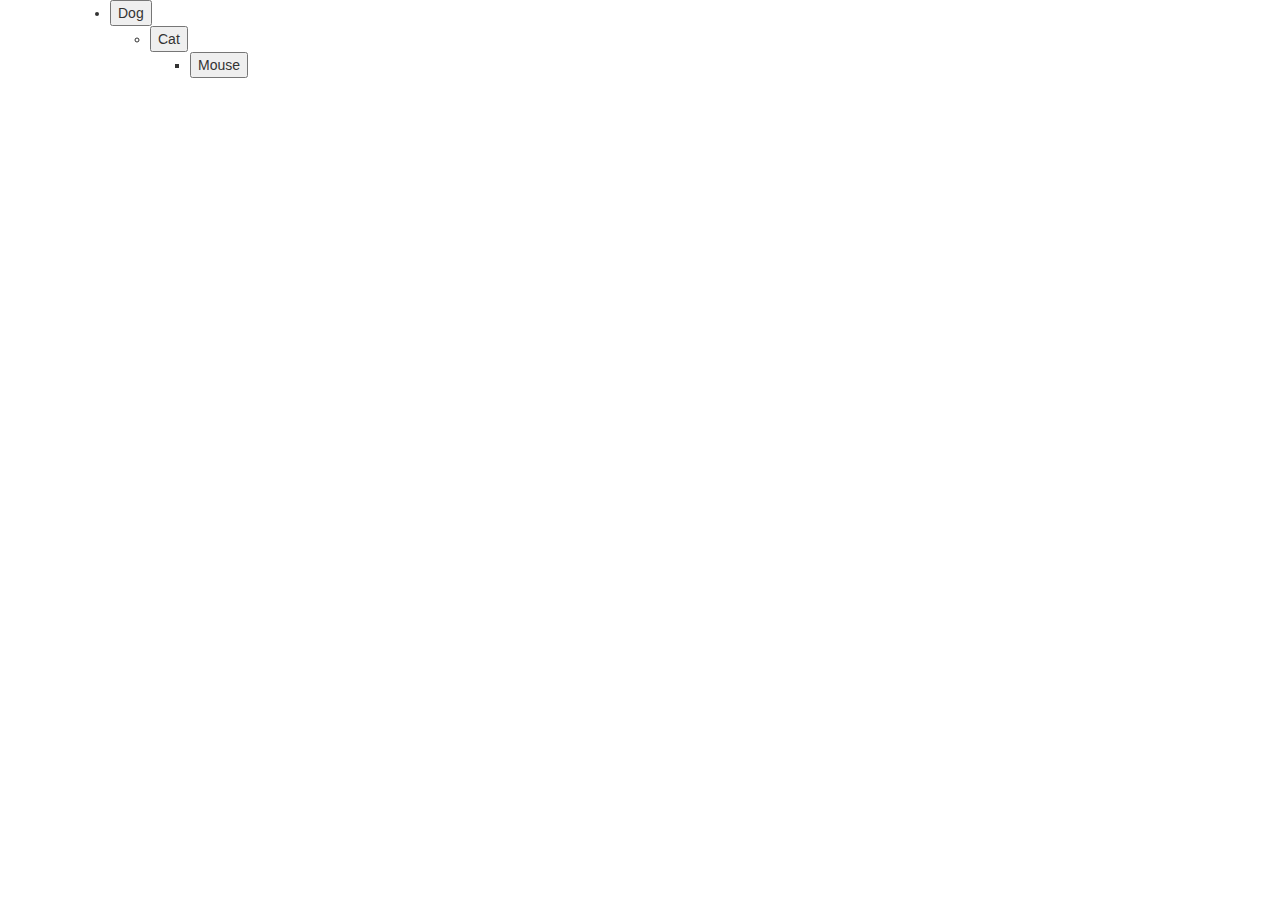
<file: gallary.html>
<html>
<head>
	<title>flicker</title>
	<link rel="stylesheet" type="text/css" href="asset/bootstrap/css/bootstrap.min.css">
	<script type="text/javascript" src="asset/jquery-2.2.3.min.js">	</script>
	<script src="flicker.js"></script>
</head>
<body>


<div class="container">
<ul><li><button>Dog</button></li>
<ul><li><button>Cat</button></li>
<ul><li><button>Mouse</button></li>
</ul>
</div>


<div id="photos">

</div>

</body>
</html>
</file>
